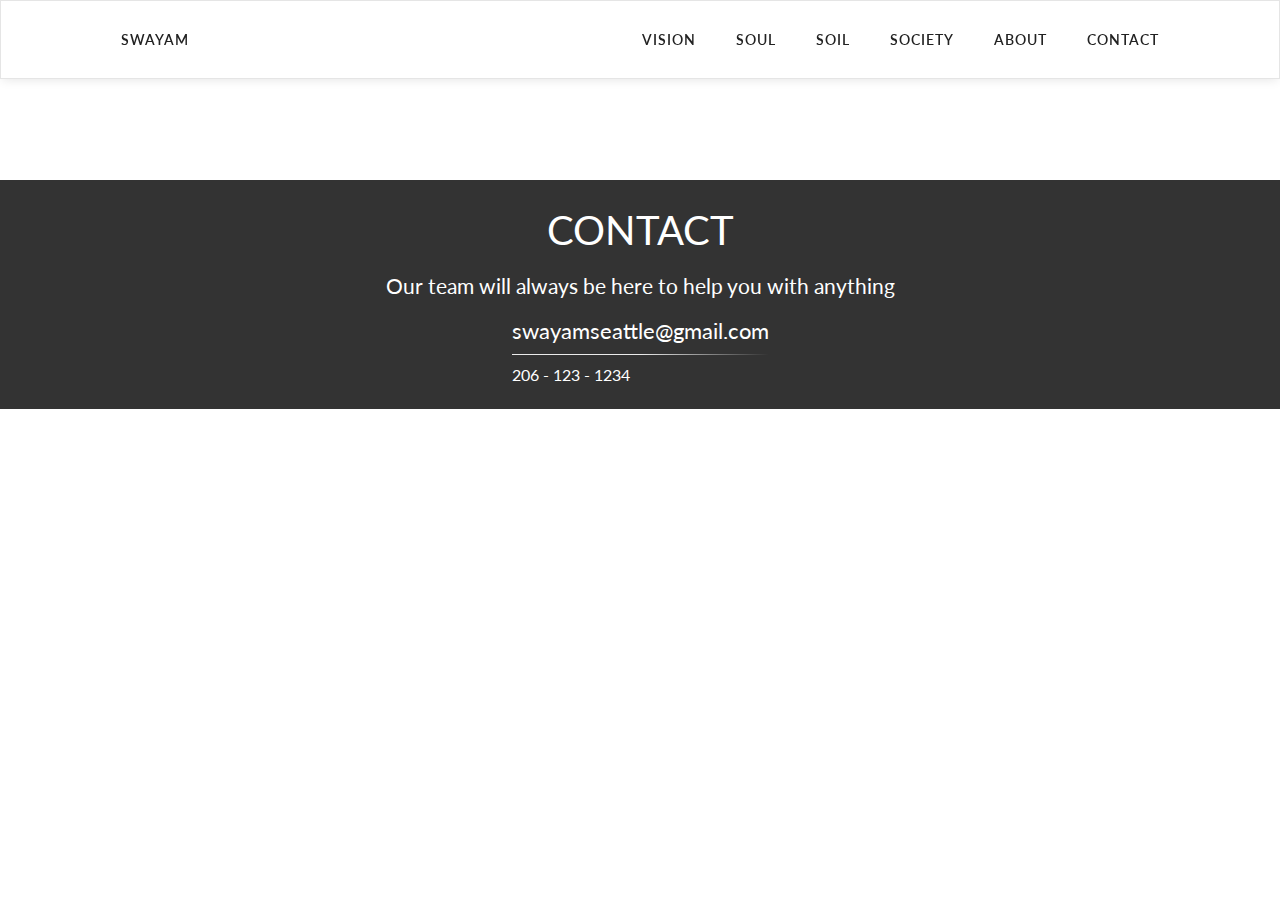
<file: contact.html>
<html>
  <head>
    <link rel="stylesheet" href="css/font-awesome.min.css">
    <link rel="stylesheet" type="text/css" href="style.css">
    <title>Swayam</title>
  </head>
  <body>
    <div id="navcont">
    <nav role='navigation'>
      <ul class="right">
        <li><a href="vision">Vision</a></li>

        <li><a href="#">Soul</a>
          <ul>
            <li><a href="">Nourish the Self</a></li>
            <li><a href="">Meditation</a></li>
            <li><a href="">Thought of the day</a></li>
          </ul>
        </li>

        <li><a href="#">Soil</a>
          <ul>
            <li><a href="">Nature</a></li>
            <li><a href="">Organic Food / Farming</a></li>
            <li><a href="">Panchavati</a></li>
          </ul>
        </li>

        <li><a href="#">Society</a>
          <ul>
            <li><a href="">Art</a></li>
            <li><a href="">Culture</a>
              <ul>
                <li><a href="">Indian Festivals</a></li>
              </ul>
            </li>
            <li><a href="">Co-Operate</a></li>
          </ul>
        </li>

        <li><a href="">About</a></li>

        <li><a href="contact">Contact</a></li>

      </ul>

      <ul class="left">
        <li><a href="index">Swayam</a></li>
      </ul>
    </nav>
    </div>

    <div id="postbody">
      <p class="headertext">CONTACT</p>
      <br>
      <p align="center" class="bodytext2">
        Our team will always be here to help you with anything
      </p>
      <br>
      <div style="text-align: center;">
        <div style="display: inline-block; text-align: left">
          <p class="contact">
            swayamseattle@gmail.com <hr>
            206 - 123 - 1234
          </p>
        </div>
      </div>
    </div>


  </body>
</html>
</file>
<file: style.css>
@import url(http://fonts.googleapis.com/css?family=Lato);

body {
    margin: 0;
    background: url("https://source.unsplash.com/category/nature/1600x900");
    background-size: cover;
}

.aboutimg {
  height: 40%;
  border-width: 5%;
  border-style: solid;

}

#postbody {
  z-index: 0;
  padding-top: 2%;
  padding-bottom: 2%;
  position: absolute;
  width: 100%;
  text-align: center;
  color: #FFF;
  top: 20%;
  background-color: rgba(0, 0, 0, 0.8);
  font-family: 'Lato', sans-serif;
}

.button {
  text-decoration: none;
  padding-top: 15px;
  padding-bottom: 15px;
  padding-left: 25px;
  padding-right: 25px;
  background-color: rgba(0, 0, 0, 0.5);
  border-width: 5px;
  border-style: solid;
  border-radius: 2px;
  color: #FFF;
}

hr {
    border: 0;
    height: 1px;
    background-image: linear-gradient(to right, rgba(255, 255, 255, 0.9), rgba(255, 255, 255, 0.9), rgba(255, 255, 255, 0));
    margin: 10px 0 10px 0;
}

.headertext {
  font-size: 250%;
}

.contact {
  font-size: 140%;
}

.bodytext {
  width: 50%;
  margin: 0 auto;
  font-size: 130%;
  padding-left: 1.5rem;
  border-left: 5px solid #FFF;
}

.bodytext2 {
  width: 50%;
  margin: 0 auto;
  font-size: 130%;
}

h1 {
  font-family: 'Lato', sans-serif;
}

*,
*:before,
*:after {
    -webkit-box-sizing: border-box;
    -moz-box-sizing: border-box;
    box-sizing: border-box;
    padding: 0;
    margin: 0;
    font-family: 'Lato', sans-serif;
}
/*| Navigation |*/

nav {
    font-weight: 600;
    z-index: 1;
    position: fixed;
    top: 0;
    left: 0;
    width: 100%;
    background: rgba(255, 255, 255, 0.5);
    box-shadow: 0 3px 10px -2px rgba(0, 0, 0, .1);
    border: 1px solid rgba(0, 0, 0, .1);
}
nav ul {
    list-style: none;
    position: relative;
    float: right;
    margin-right: 100px;
    display: inline-table;
}
nav ul.left {
    list-style: none;
    position: relative;
    float: left;
    margin-left: 100px;
    display: inline-table;
}
nav ul li {
    float: left;
    -webkit-transition: all .2s ease-in-out;
    -moz-transition: all .2s ease-in-out;
    transition: all .2s ease-in-out;
}
nav ul li:hover {
    background: rgba(0, 0, 0, .15);
}
nav ul li:hover > ul {
    display: block;
}
nav ul li {
    float: left;
    -webkit-transition: all .2s ease-in-out;
    -moz-transition: all .2s ease-in-out;
    transition: all .2s ease-in-out;
}
nav ul li a {
    display: block;
    padding: 30px 20px;
    color: #222;
    font-size: .9em;
    letter-spacing: 1px;
    text-decoration: none;
    text-transform: uppercase;
}
nav ul ul {
    display: none;
    background: #fff;
    position: absolute;
    top: 100%;
    box-shadow: -3px 3px 10px -2px rgba(0, 0, 0, .1);
    border: 1px solid rgba(0, 0, 0, .1);
}
nav ul ul li {
    float: none;
    position: relative;
}
nav ul ul li a {
    padding: 15px 30px;
    border-bottom: 1px solid rgba(0, 0, 0, .05);
}
nav ul ul ul {
    position: absolute;
    left: 100%;
    top: 0;
}
</file>
